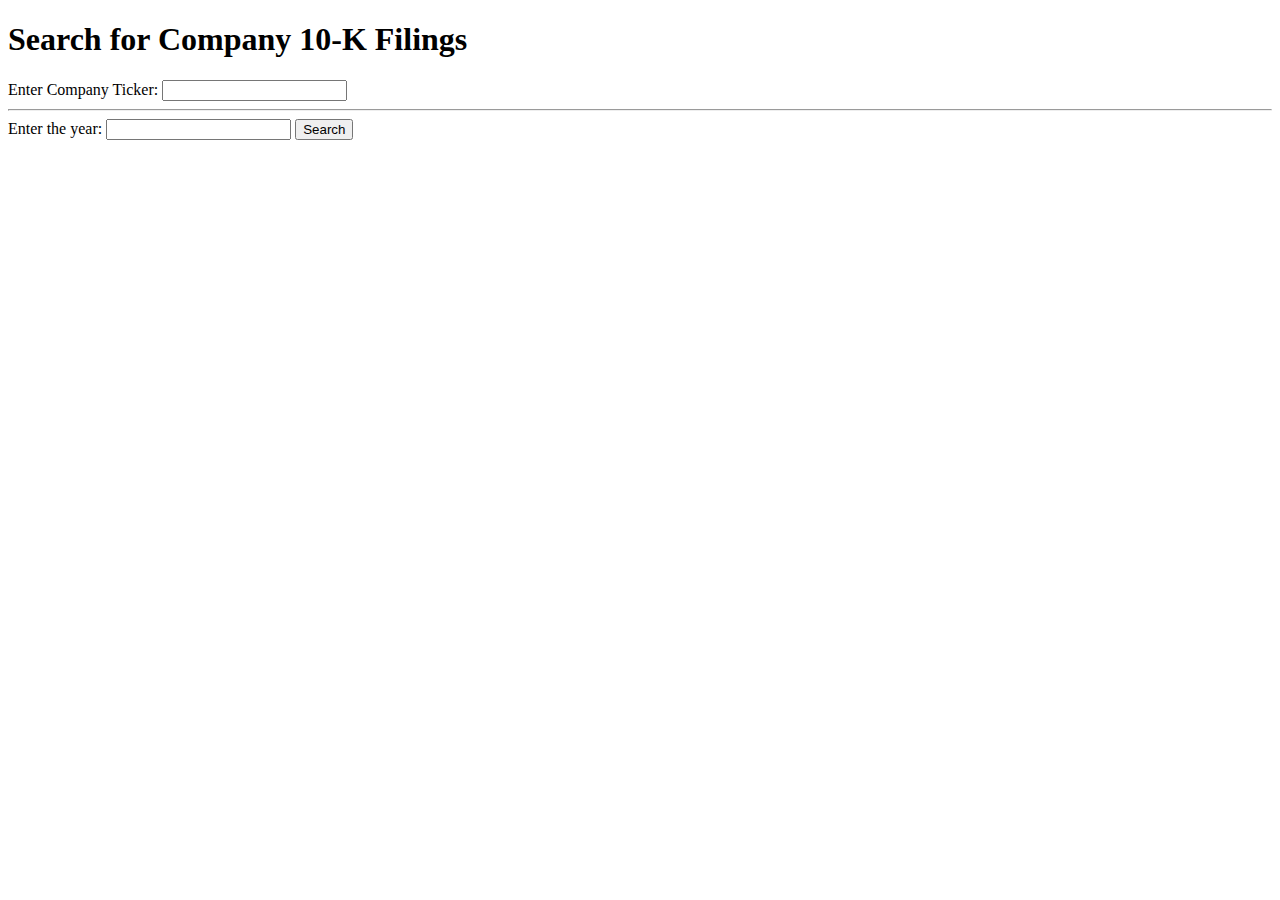
<file: project_div/1.3/templates/index.html>
<!DOCTYPE html>
<html lang="en">
<head>
    <meta charset="UTF-8">
    <meta name="viewport" content="width=device-width, initial-scale=1.0">
    <title>Search 10-K Filings</title>
</head>
<body>
    <h1>Search for Company 10-K Filings</h1>
    <form action="/search" method="post">
        <label for="ticker">Enter Company Ticker:</label>
        <input type="text" id="ticker" name="ticker" required>
        <hr>
        <label for="ticker">Enter the year:</label>
        <input type="text" id="year" name="year" required>
        <button type="submit">Search</button>
    </form>
</body>
</html>
</file>
